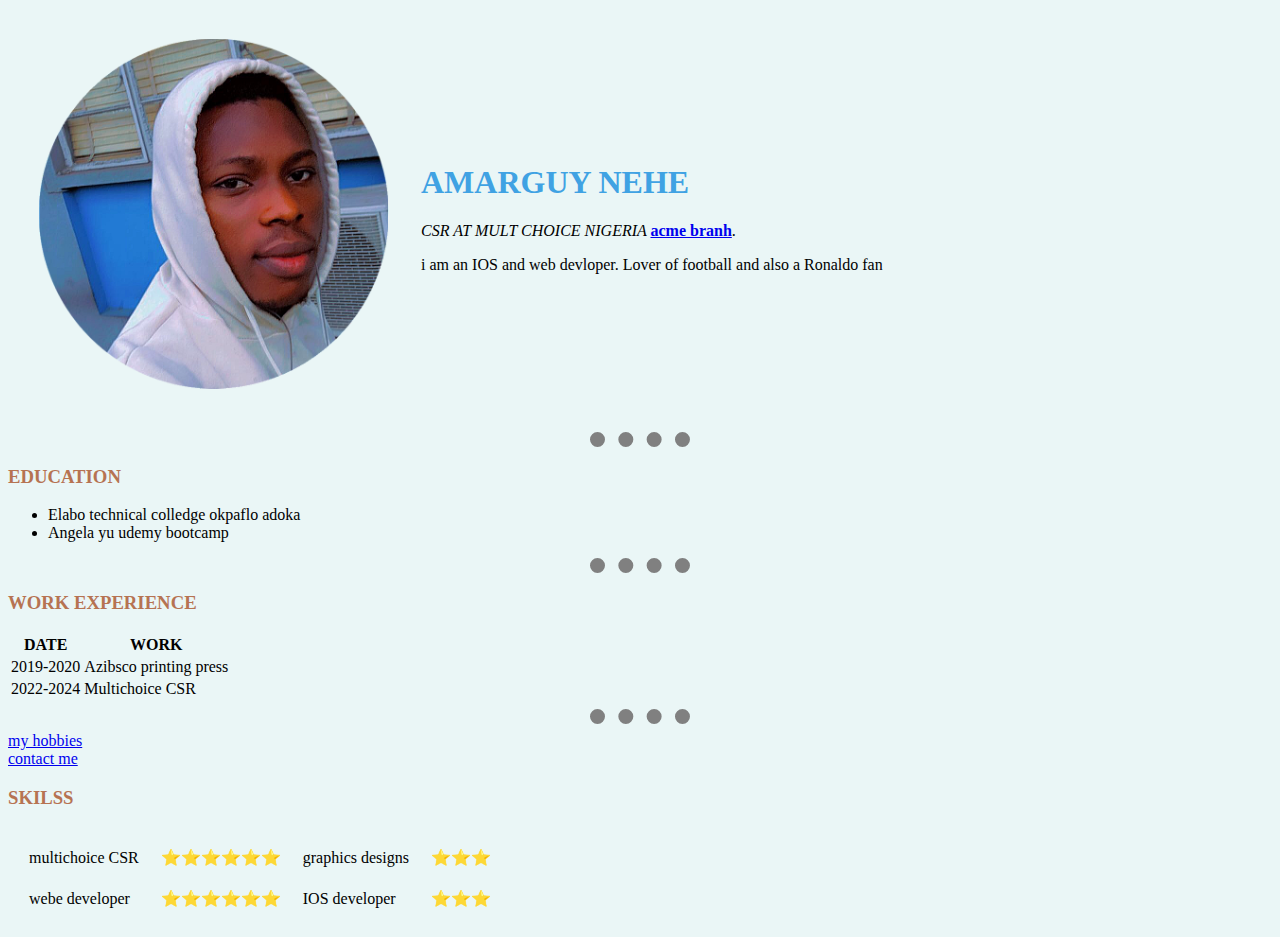
<file: Index.html>
<!DOCTYPE html>
<html lang="en">
<head>
    <meta charset="UTF-8">
    <meta name="viewport" content="width=device-width, initial-scale=1.0">
    <title>amarguy's personal site</title>
    <link rel="stylesheet" href="CSS/Styles.css">
    <link rel="icon" href="favicon (2).ico">
</head>
<body>
    <table cellspacing="30">
        <tr>
            <td><img src="nehe.png.png" alt="amarguy nehe's profile picture"></td>
            <td> <h1>AMARGUY NEHE</h1>
                <p><em>CSR AT MULT CHOICE NIGERIA </em><strong><a href="https://web.facebook.com/search/top?q=multichoice%20studios">acme branh</a></strong>.</p>
                <p>i am an IOS and web devloper. Lover of football and also a Ronaldo fan</p></td>
        </tr>
    </table>
<hr>
<h3>EDUCATION</h3>
<Ul>
<li>Elabo technical colledge okpaflo adoka</li>
<li>Angela yu udemy bootcamp</li>
</Ul>
<hr>
<h3>WORK EXPERIENCE</h3>
<table>
    <THead>
        <tr>
            <th>DATE</th>
            <th>WORK</th>
        </tr>        
    </THead>
    <tr>
        <td>2019-2020 </td>
        <td>Azibsco printing press</td>
    </tr>
    <tr>
        <td>2022-2024</td>
        <td> Multichoice CSR</td>
    </tr>
    </table>

<hr>
<a href="hobbies.html">my hobbies</a>
<br>
<a href="contact.html">contact me</a>
<h3>SKILSS</h3>
<table cellspacing="20">
        <tr>
            <td>multichoice CSR</td>
            <TD>⭐⭐⭐⭐⭐⭐</TD>
            <td>graphics designs</td>
            <td>⭐⭐⭐</td>
        </tr>
        <tr>
            <td> webe developer</td>
            <td>⭐⭐⭐⭐⭐⭐</td>
            <td>IOS developer</td>
            <td>⭐⭐⭐</td>
        </tr>
        </Tbody>
</table>
</body>
</html>
</file>
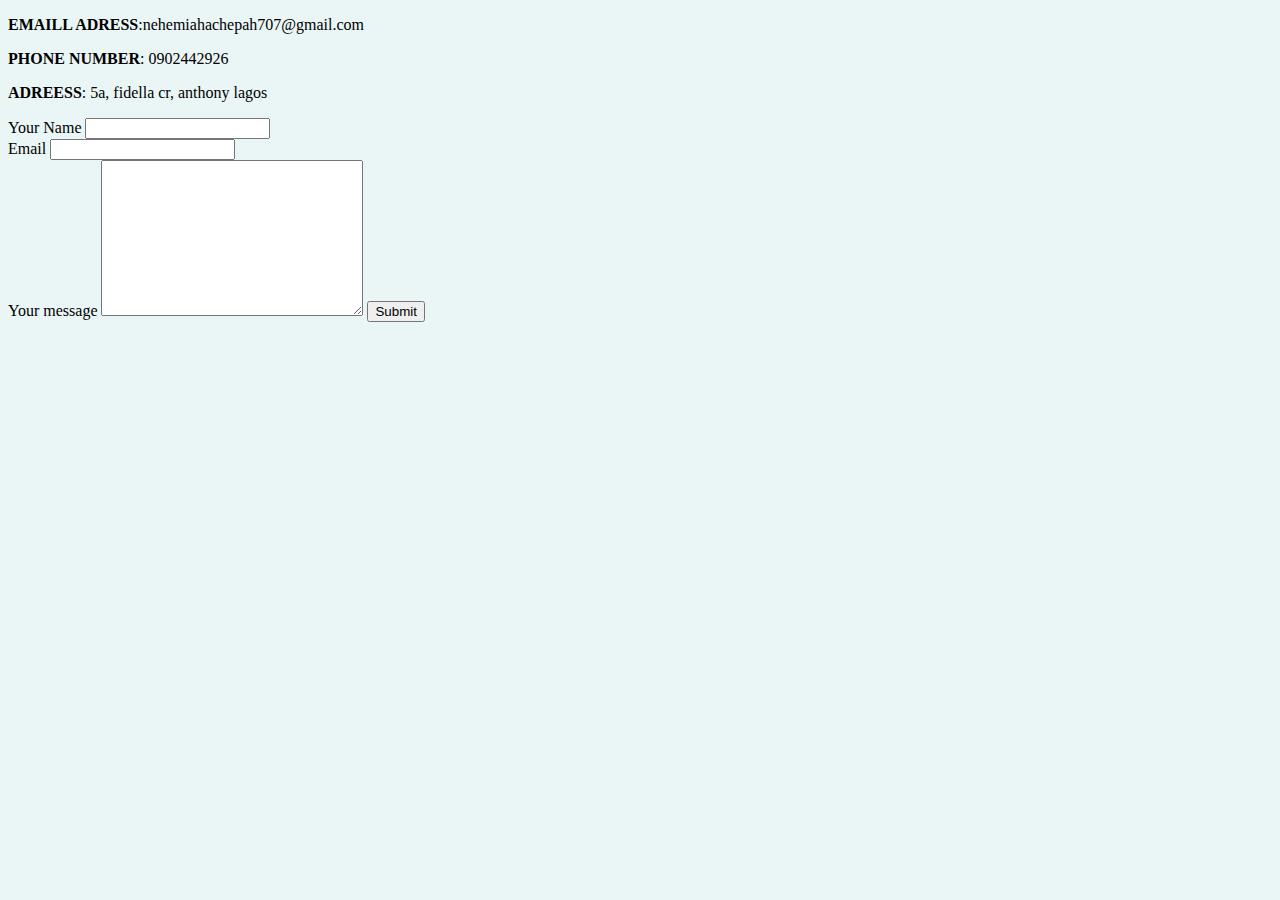
<file: contact.html>
<!DOCTYPE html>
<html lang="en">
<head>
    <meta charset="UTF-8">
    <meta name="viewport" content="width=device-width, initial-scale=1.0">
    <title>contact me</title>
    <link rel="stylesheet" href="CSS/Styles.css">
</head>
<body>
    <p> <strong>EMAILL ADRESS</strong>:nehemiahachepah707@gmail.com
    </p>
    <p> <strong>PHONE NUMBER</strong>: 0902442926</p> 
    <p> <STRong>ADREESS</STRong>: 5a, fidella cr, anthony lagos</p>
    <form "action"="mail:nehemiahachepah707@gmail.com method="post" enctype="text/plain">
        <label for="">Your Name</label>
        <input type="text" name="yourname" value=""> <br>
        <label for="">Email</label>
        <input type="Email" name="your email" value=""> <br>
        <label for="">Your message</label>
        <textarea name="yourmessage" id="names" cols="30" rows="10"></textarea>
        <input type="submit"> 
       
    </form>
</body>
</html>
</file>
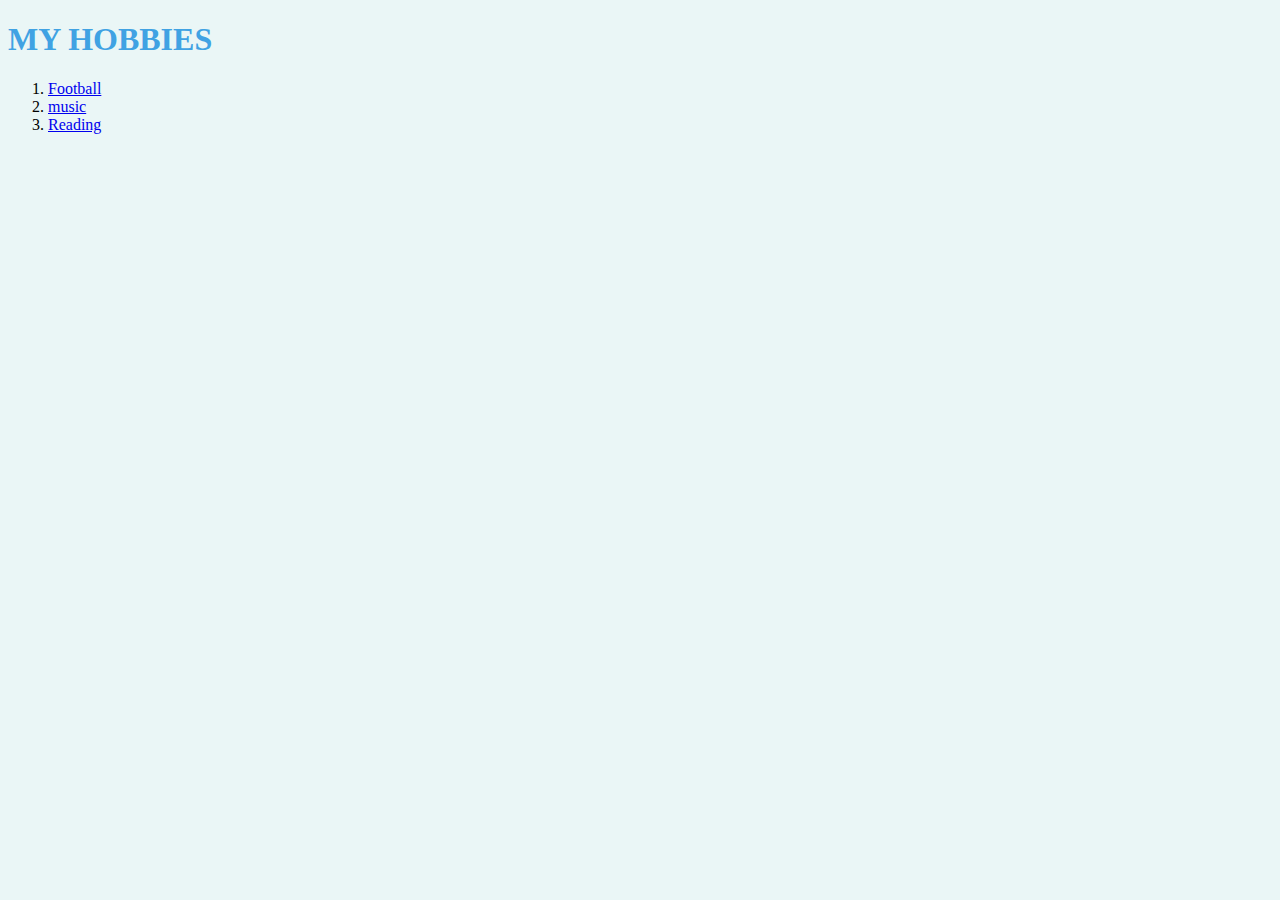
<file: hobbies.html>
<!DOCTYPE html>
<html lang="en">
<head>
    <meta charset="UTF-8">
    <meta name="viewport" content="width=device-width, initial-scale=1.0">
    <title>my hobbies</title>
    <link rel="stylesheet" href="CSS/Styles.css">
</head>
<body>
    <h1>MY HOBBIES</h1>
    <ol>
        <li> <a href="https://www.youtube.com/watch?v=okHrv1brQNQ">Football</a></li>
        <li> <a href="https://www.youtube.com/watch?v=uOP4s8fOEm0">music</a></li>
        <li><a href="https://www.youtube.com/watch?v=wF293QPbmvo">Reading</a></li>
    </ol>
</body>
</html>
</file>
<file: CSS/Styles.css>
body { background-color: #EAF6F6;}

hr {border-color: grey;
border-style: dotted none;
border-top: none;
border-width: 15px;
width: 100px;
}

img  {height: 350px;}

h1 { color:#40A2E3;}

H3 {color:#B67352 ;}
</file>
